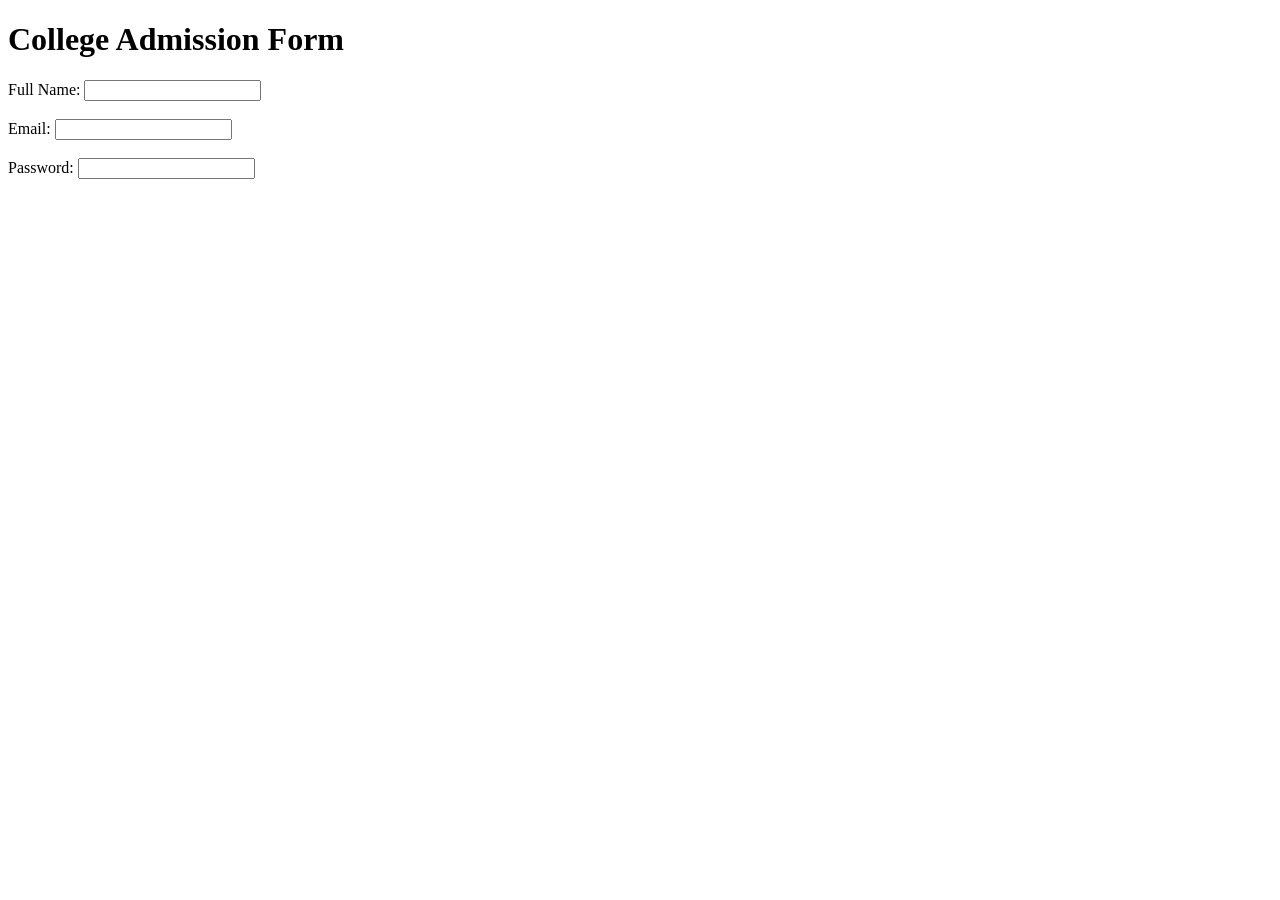
<file: form.html>
<!Doctype html>
<html>
<head>
<title>
<b> form </b>
</title>
</head>
<body>
<h1> College Admission Form </h1>
<form> 
<label>Full Name:</label>
<input type ="text" name="name">
<br><br>
<label>Email:</label>
<input type="email" name="email">
<br><br>
<label>Password:</label>
<input type="password" name="password">
<br><br>



</body>

</html>
</file>
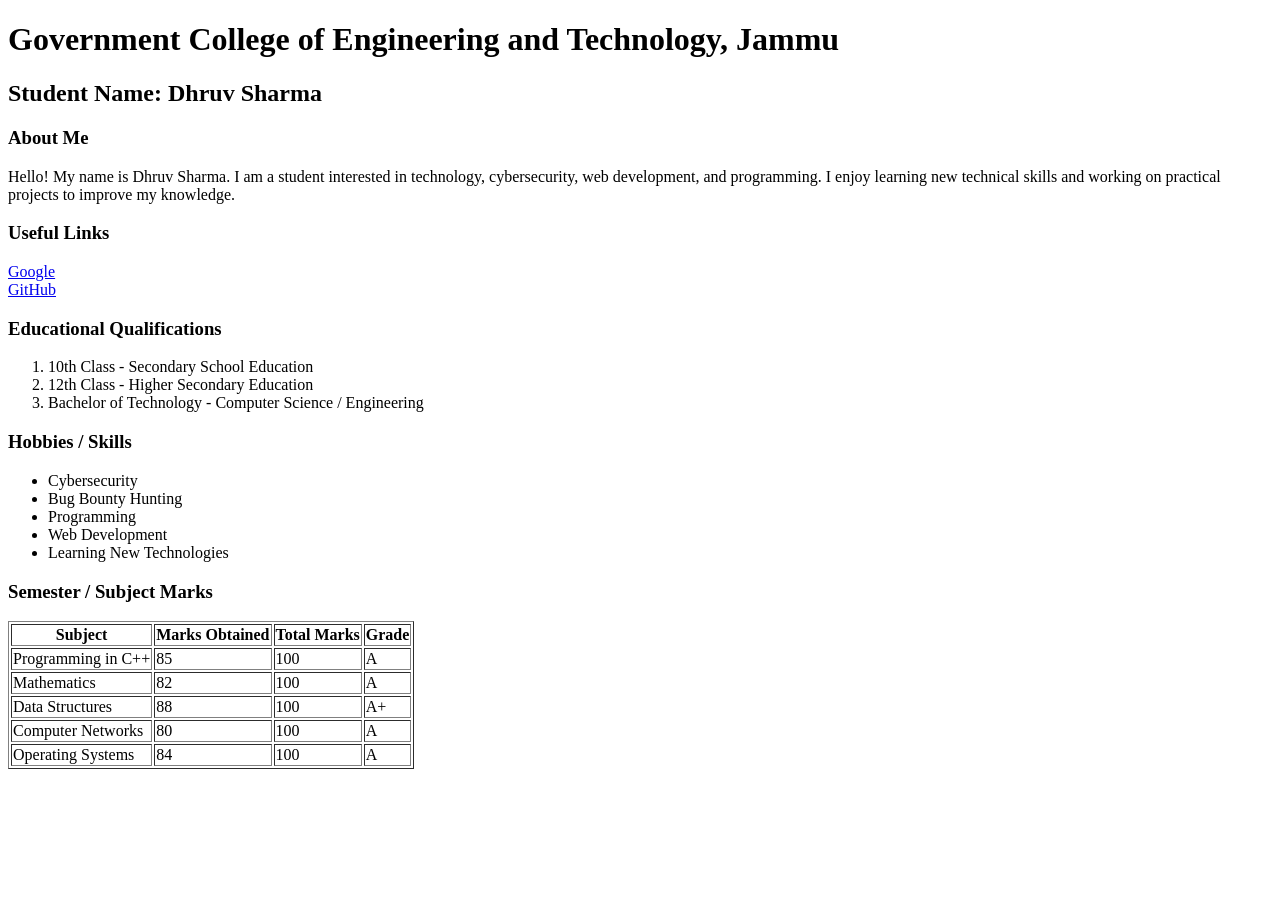
<file: Student Details.html>
<!DOCTYPE html>
<html>
<head>
    <title>Student Information</title>
</head>

<body>

    <!-- College and Student Name -->
    <h1>Government College of Engineering and Technology, Jammu</h1>
    <h2>Student Name: Dhruv Sharma</h2>

    <!-- Introduction -->
    <h3>About Me</h3>
    <p>
        Hello! My name is Dhruv Sharma. I am a student interested in
        technology, cybersecurity, web development, and programming.
        I enjoy learning new technical skills and working on practical
        projects to improve my knowledge.
    </p>

    <!-- Hyperlinks -->
    <h3>Useful Links</h3>
    <a href="https://www.google.com" target="_blank">Google</a>
    <br>
    <a href="https://www.github.com/rudhrapandita" target="_blank">GitHub</a>

    <!-- Educational Qualifications -->
    <h3>Educational Qualifications</h3>
    <ol>
        <li>10th Class - Secondary School Education</li>
        <li>12th Class - Higher Secondary Education</li>
        <li>Bachelor of Technology - Computer Science / Engineering</li>
    </ol>

    <!-- Hobbies and Skills -->
    <h3>Hobbies / Skills</h3>
    <ul>
        <li>Cybersecurity</li>
        <li>Bug Bounty Hunting</li>
        <li>Programming</li>
        <li>Web Development</li>
        <li>Learning New Technologies</li>
    </ul>

    <!-- Semester / Subject Marks -->
    <h3>Semester / Subject Marks</h3>

    <table border="1">
        <tr>
            <th>Subject</th>
            <th>Marks Obtained</th>
            <th>Total Marks</th>
            <th>Grade</th>
        </tr>

        <tr>
            <td>Programming in C++</td>
            <td>85</td>
            <td>100</td>
            <td>A</td>
        </tr>

        <tr>
            <td>Mathematics</td>
            <td>82</td>
            <td>100</td>
            <td>A</td>
        </tr>

        <tr>
            <td>Data Structures</td>
            <td>88</td>
            <td>100</td>
            <td>A+</td>
        </tr>

        <tr>
            <td>Computer Networks</td>
            <td>80</td>
            <td>100</td>
            <td>A</td>
        </tr>

        <tr>
            <td>Operating Systems</td>
            <td>84</td>
            <td>100</td>
            <td>A</td>
        </tr>
    </table>
</body>
</html>
</file>
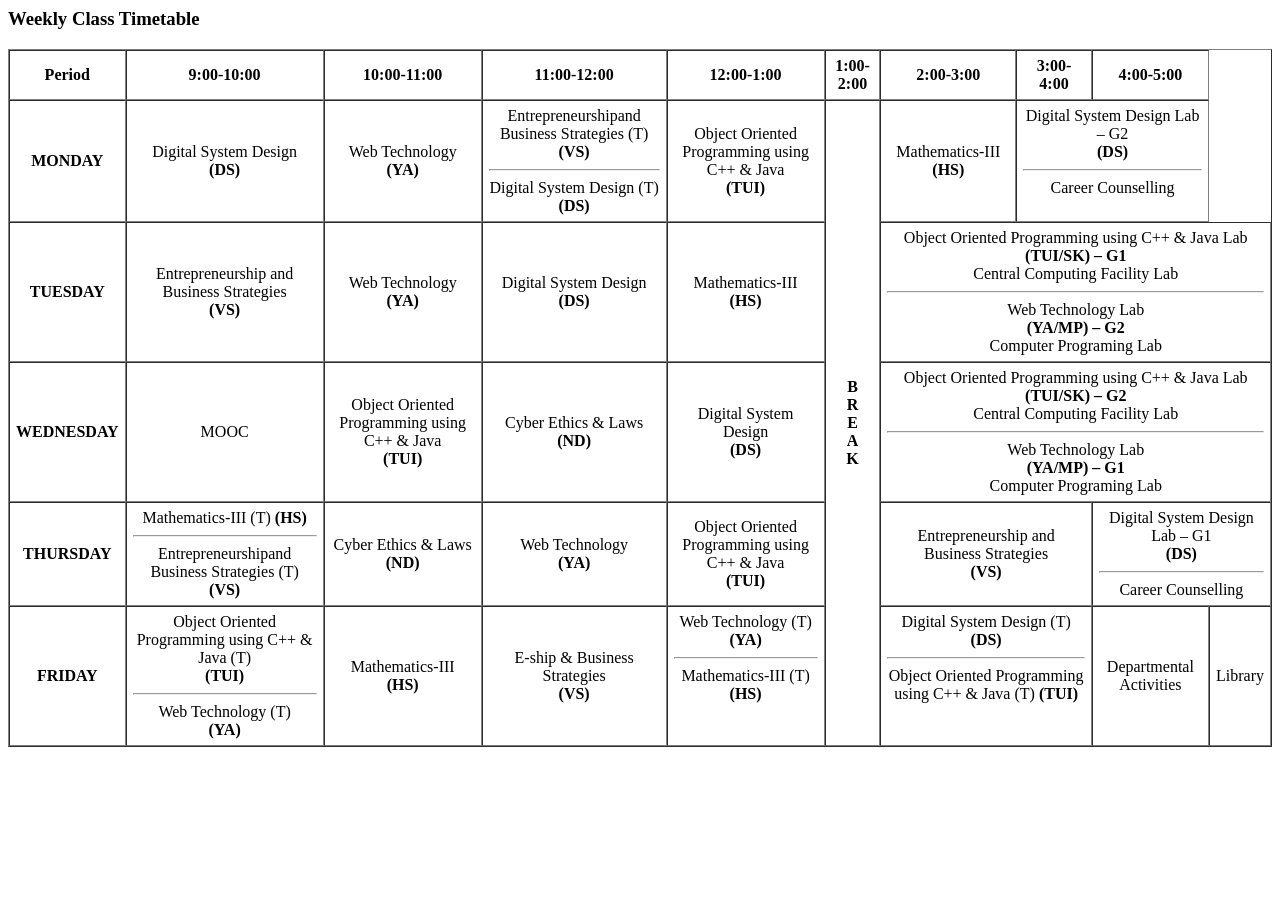
<file: Time Table CSE 1 .html>
<DOCTYPE.html!>
<html>
<head>
</head>
<body>

<h3>Weekly Class Timetable</h3>

    <table border="1" cellspacing="0" cellpadding="6" width="100%" align="center">
      <thead>
        <tr align="center">
          <th>Period</th>
          <th>9:00-10:00</th>
          <th>10:00-11:00</th>
          <th>11:00-12:00</th>
          <th>12:00-1:00</th>
          <th>1:00-2:00</th>
          <th>2:00-3:00</th>
          <th>3:00-4:00</th>
          <th>4:00-5:00</th>
        </tr>
      </thead>
      <tbody>
          <!-- MONDAY -->
        <tr align="center">
          <td><b>MONDAY</b></td>
          <td>Digital System Design<br><b>(DS)</b></td>
          <td>Web Technology<br><b>(YA)</b></td>
          <td valign="top">
            Entrepreneurshipand Business Strategies (T)<br><b>(VS)</b>
            <hr>
            Digital System Design (T)<br><b>(DS)</b>
          </td>
          <td>Object Oriented Programming using C++ & Java<br><b>(TUI)</b></td>
          <th rowspan="5" valign="middle">
            B<br>R<br>E<br>A<br>K 
          </th>
          <!-- <td></td> -->
          <td>Mathematics-III<br><b>(HS)</b></td>
          <td colspan="2" valign="top">
            Digital System Design Lab – G2<br><b>(DS)</b>
            <hr>
            Career Counselling
          </td>
        </tr>

        <!-- TUESDAY -->
        <tr align="center">
          <td><b>TUESDAY</b></td>
          <td>Entrepreneurship and Business Strategies<br><b>(VS)</b></td>
          <td>Web Technology<br><b>(YA)</b></td>
          <td>Digital System Design<br><b>(DS)</b></td>
          <td>Mathematics-III<br><b>(HS)</b></td>
          <td colspan="4" valign="top">
            Object Oriented Programming using C++ & Java Lab<br><b>(TUI/SK) – G1</b><br>
            Central Computing Facility Lab
            <hr>
            Web Technology Lab<br><b>(YA/MP) – G2</b><br>
            Computer Programing Lab
          </td>
        </tr>

        <!-- WEDNESDAY -->
        <tr align="center">
          <td><b>WEDNESDAY</b></td>
          <td valign="middle">MOOC</td>
          <td>Object Oriented Programming using C++ & Java<br><b>(TUI)</b></td>
          <td>Cyber Ethics & Laws<br><b>(ND)</b></td>
          <td>Digital System Design<br><b>(DS)</b></td>
          <td colspan="4" valign="top">
            Object Oriented Programming using C++ & Java Lab<br><b>(TUI/SK) – G2</b><br>
            Central Computing Facility Lab
            <hr>
            Web Technology Lab<br><b>(YA/MP) – G1</b><br>
            Computer Programing Lab
          </td>
        </tr>

        <!-- THURSDAY -->
        <tr align="center">
          <td><b>THURSDAY</b></td>
          <td valign="top">
            Mathematics-III (T) <b>(HS)</b>
            <hr>
            Entrepreneurshipand Business Strategies (T)<br><b>(VS)</b>
          </td>
          <td>Cyber Ethics & Laws<br><b>(ND)</b></td>
          <td>Web Technology<br><b>(YA)</b></td>
          <td>Object Oriented Programming using C++ & Java<br><b>(TUI)</b></td>
          <td colspan="2">Entrepreneurship and Business Strategies<br><b>(VS)</b></td>
          <td colspan="2" valign="top">
            Digital System Design Lab – G1<br><b>(DS)</b>
            <hr>
            Career Counselling
          </td>
        </tr>

        <!-- FRIDAY -->
        <tr align="center">
          <td><b>FRIDAY</b></td>
          <td valign="top">
            Object Oriented Programming using C++ & Java (T)<br><b>(TUI)</b>
            <hr>
            Web Technology (T)<br><b>(YA)</b>
          </td>
          <td>Mathematics-III<br><b>(HS)</b></td>
          <td>E-ship & Business Strategies<br><b>(VS)</b></td>
          <td valign="top">
            Web Technology (T)<br><b>(YA)</b>
            <hr>
            Mathematics-III (T)<br><b>(HS)</b>
          </td>
          <td colspan="2" valign="top">
            Digital System Design (T)<br><b>(DS)</b>
            <hr>
            Object Oriented Programming using C++ & Java (T) <b>(TUI)</b>
          </td>
          <td>Departmental Activities</td>
          <td>Library</td>
        </tr>
      </body>
    </table>
</html>
</file>
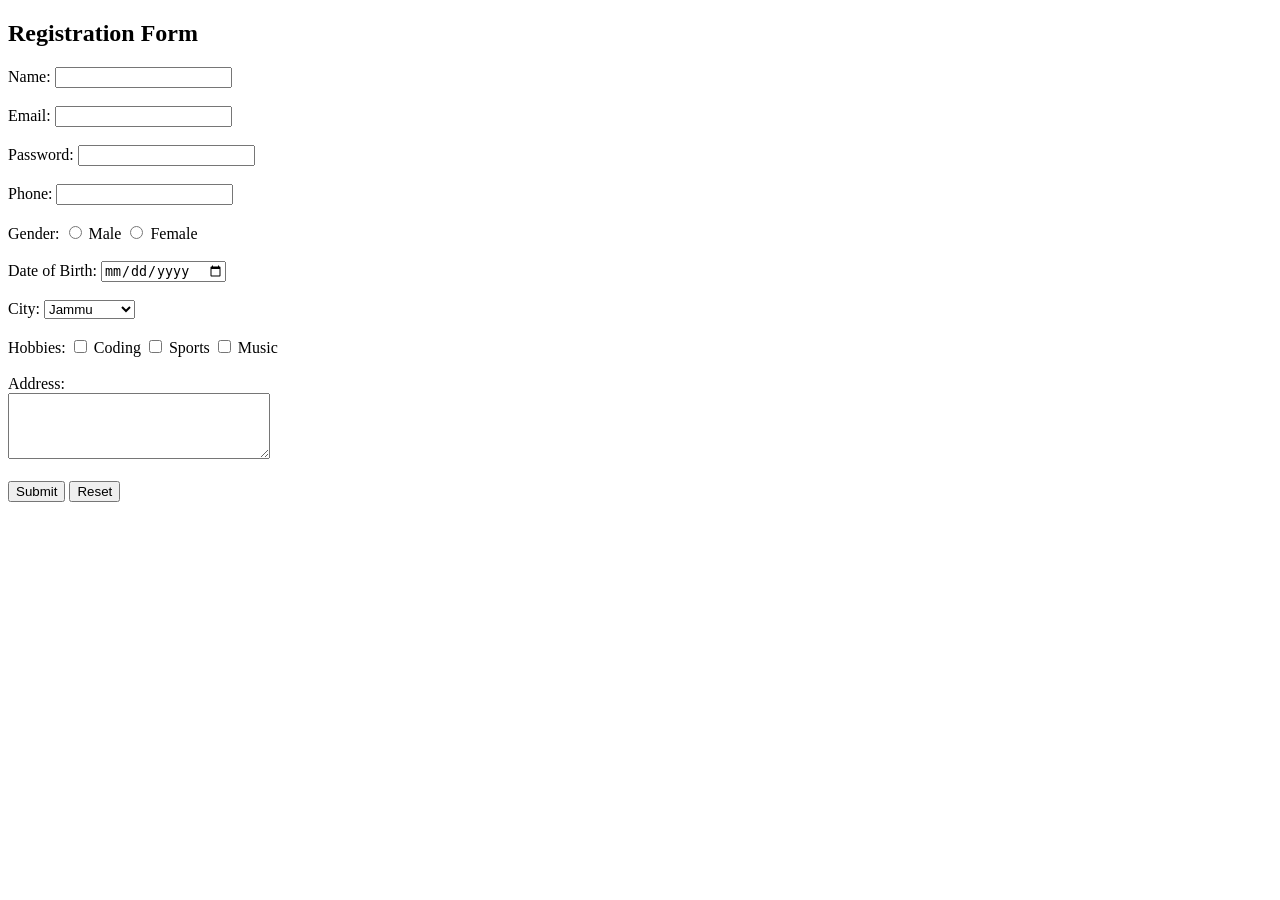
<file: webb/forms.html>
<!DOCTYPE html>
<html>
<head>
    <title>Registration Form</title>
</head>

<body>

    <h2>Registration Form</h2>

    <form>

        <label>Name:</label>
        <input type="text" name="name">
        <br><br>

        <label>Email:</label>
        <input type="email" name="email">
        <br><br>

        <label>Password:</label>
        <input type="password" name="password">
        <br><br>

        <label>Phone:</label>
        <input type="tel" name="phone">
        <br><br>

        <label>Gender:</label>
        <input type="radio" name="gender" value="male"> Male
        <input type="radio" name="gender" value="female"> Female
        <br><br>

        <label>Date of Birth:</label>
        <input type="date" name="dob">
        <br><br>

        <label>City:</label>
        <select name="city">
            <option>Jammu</option>
            <option>Delhi</option>
            <option>Mumbai</option>
            <option>Chandigarh</option>
        </select>
        <br><br>

        <label>Hobbies:</label>
        <input type="checkbox" name="hobby" value="coding"> Coding
        <input type="checkbox" name="hobby" value="sports"> Sports
        <input type="checkbox" name="hobby" value="music"> Music
        <br><br>

        <label>Address:</label><br>
        <textarea name="address" rows="4" cols="30"></textarea>
        <br><br>

        <input type="submit" value="Submit">
        <input type="reset" value="Reset">

    </form>

</body>
</html>
</file>
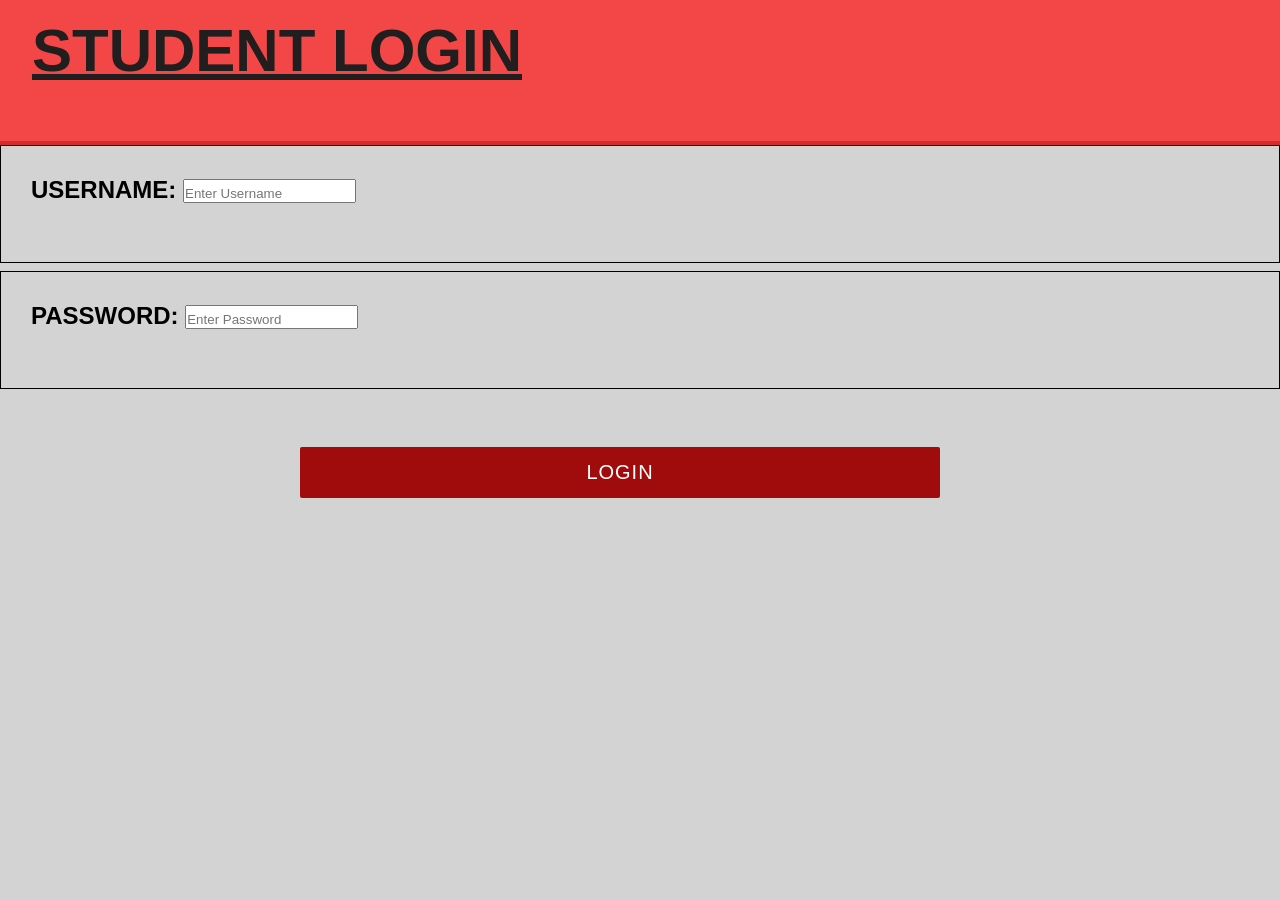
<file: webb/login.html>
<!DOCTYPE html>
<head>
    <title>Student Login - Govt. College of Engineering and Technology - Jammu</title>
    <link rel="stylesheet" href="style.css">
</head>
<body>
    <header>
    <h1>Student Login</h1>
</header>
<form action="dashboard.html" method="get">
    <div class="login-details">
        <label for="username">Username:</label>
        <input type="text" id="username" name="username" placeholder="Enter Username" required>
        <br><br>
    </div>
    <div class="login-details">
        <label for="password">Password:</label>
        <input type="password" id="password" name="password" placeholder="Enter Password" required>
        <br><br>
    </div>
    
    <button
     type="submit" id="login-button">Login</button>
</form>
</body>
</file>
<file: webb/style.css>
* {
    margin: 0;
    padding: 0;
    box-sizing: border-box;
}

body {
    color: #121212;
    background-color: #ffffff; 
}

p, label, select, option, textarea {
    font-family: 'Helvetica Neue', Helvetica, Arial, sans-serif;
    letter-spacing: 0px;
}

header {
    background-color: #f34646;
    border-bottom: 4px solid #d52b2b; 
    padding: 16px 32px;
}

.header-container {
    align-items: center;
    max-width: 1200px;
    margin: 0 auto;
}



main {
   align-items: center;
    margin: 40px auto;
    padding: 0 20px;
}

h1, h2, h3 {
    text-transform: uppercase;
    color: #201e1e;
    font-weight: 900;
}

h2 {
    font-size: 28px;
    padding-left: 15px;
    margin-bottom: 25px;
}

footer {
    background-color: #050505;
    color: #636262;
    text-align: center;
    padding: 25px;
    margin-top: 60px;
    font-size: 13px;
    border-top: 1px solid #222222;
    text-transform: uppercase;
}






.form-container {
    background: #111111;
    padding: 40px;
    border-radius: 4px;
    max-width: 700px;
    margin: 0 auto;
    border: 2px solid #222222;
    border-top: 6px solid #d20a0a;
}

.form-group {
    margin-bottom: 25px;
}

.form-group label {
    display: block;
    margin-bottom: 8px;
    font-weight: bold;
    text-transform: uppercase;
    color: #000000;
    font-size: 0.9rem;
}

.form-group input[type="text"],
.form-group input[type="email"],
.form-group input[type="date"],
.form-group select,
.form-group textarea {
    width: 100%;
    padding: 12px;
    background-color: #720000;
    border: 1px solid #333333;
    border-radius: 2px;
    color: #ffffff;
    font-size: 16px;
}

.form-group input:focus, .form-group select:focus, .form-group textarea:focus {
    outline: none;
    border-color: #ec3939;
    color :#000000
}

.radio-group, .checkbox-group {
    display: flex;
    flex-wrap: wrap;
    gap: 20px;
    align-items: center;
    padding-top: 5px;
    color: #000000;
}

.radio-group label, .checkbox-group label {
    text-transform: none;
    font-weight: normal;
}

.btn-container {
    display: flex;
    gap: 15px;
    margin-top: 30px;
}

button {
    font-family: 'Impact', sans-serif;
    text-transform: uppercase;
    letter-spacing: 1px;
    padding: 14px 30px;
    border: none;
    border-radius: 2px;
    font-size: 20px;
    cursor: pointer;
    transition: background-color 0.2s;
}

button[type="submit"] {
    background-color: #a00c0c;
    color: white;
    width: 70%;
}

button[type="submit"]:hover {
    background-color: #f32a2a;
}

button[type="reset"] {
    background-color: #333333;
    color: #ffffff;
    width: 30%;
}

button[type="reset"]:hover {
    background-color: #444444;
}




nav ul {
    display: flex;
    list-style: none;
    gap: 15px;
}

nav ul li a {
    color: #ffffff;
    text-decoration: none;
    font-weight: bold;
    text-transform: uppercase;
    padding: 10px 18px;
    border-radius: 2px;
    transition: all 0.2s ease-in-out;
}

nav ul li a:hover, nav ul li a.active {
    background-color: #9a0101;
    color: #ffffff;
}


.faculty-container,
.student-details {
    display: grid;
    grid-template-columns: repeat(auto-fit, minmax(250px, 1fr));
    gap: 20px;
}

.faculty-card {
    text-align: center;
    display: flex;
    flex-direction: column;
    align-items: center;
    min-height: 200px;
    padding: 20px;
    border: 2px solid #d20a0a;
    border-radius: 8px;
    background-color: #ffffff;
    box-shadow: 0 4px 12px rgba(0, 0, 0, 0.12);
}
img[alt="Faculty member photo"] {
    width: 100px;
    height: 100px;
    margin-bottom: 10px;
}
img[alt="student photo"] {
    height: 10px;
    width: 10px;
}
h1 {
    text-align: center;
    margin-bottom: 40px;
    font-size: 60px;
    font-family: 'Impact', sans-serif;
    font-weight: bold;
    text-decoration: underline;
    display : inline-block;
}
.heading {
    margin-bottom: 40px;
    font-size: 30px;
    font-weight: bold;
    text-decoration: underline;
}

.gallery-grid {
    display: grid;
    grid-template-columns: repeat(auto-fit, minmax(280px, 1fr));
    gap: 15px;
}

.gallery-item {
    position: relative;
    overflow: hidden;




    
    height: 240px;
    border: 3px solid #222222;
}

.gallery-item img {
    width: 100%;
    height: 100%;
    object-fit: cover;
    filter: grayscale(30%);
    transition: all 0.3s ease;
}

.gallery-item:hover img {
    transform: scale(1.03);
    filter: grayscale(0%);
}

.gallery-item:hover {
    border-color: #3b1f6e;
}

.student-card {
    text-align: center;
    display: flex;
    flex-direction: column;
    align-items: center;
    min-height: 200px;
}

.student-card img {
    width: 100px;
    height: 100px;
    margin-bottom: 10px;
}

.wellcome-section h2,p{
    margin-bottom: 80px;
}

.student-login {
    background-color: #c01300;
    color: white;
    font-size: 16px;
    cursor: pointer;
    transition: background-color 0.2s;
    position: absolute;
    right: 30px;
    top: 30px;
}


.login-details{
   padding : 30px ;
   border : 1px solid black;
}

#login-button{
    padding : 30 px ;
    margin-left : 300px ;
    align-items: center;
    width : 50% ;
    margin-top: 50px;
}

.login-details{
        display: block;
    margin-bottom: 8px;
    font-weight: bold;
    text-transform: uppercase;
    color: #000000;
    font-size: 24px ;
}

#username{
    gap: 20px;
    align-items: center;
    padding-top: 5px;
    color: #000000;
}

#password{
    gap: 20px;
    align-items: center;
    padding-top: 5px;
    color: #000000;
}



.logo-img {
  height: 100px;   
  width: auto;            
  display: inline-block;  
  margin-right: 20px; 
  transition: transform 0.3s ease;
}

.logo-img:hover {
  transform: scale(1.05);  
  cursor: pointer;
}
body {
    font-family: Arial;
    margin: 0;
    background-color: lightgray;
}


.dashboard-header {
    background-color: darkblue;
    color: white;
    padding: 15px;
    display: flex;
    justify-content: space-between;
}

.dashboard-logo {
    display: flex;
    align-items: center;
}

.dashboard-logo img {
    width: 50px;
    height: 50px;
    margin-right: 10px;
}

.dashboard-logo h2 {
    margin: 0;
}

.dashboard-logo p {
    margin: 5px 0;
}

.student-top {
    display: flex;
    gap: 15px;
    align-items: center;
}



.dashboard-container {
    display: flex;
}

.sidebar {
    width: 200px;
    background-color: white;
    min-height: 600px;
}

.sidebar a {
    display: block;
    padding: 15px;
    text-decoration: none;
    color: black;
}

.sidebar a:hover {
    background-color: lightgrey;
}



.dashboard-main {
    padding: 25px;
}



.dashboard-cards {
    display: flex;
    gap: 15px;
}

.dashboard-card {
    background-color: white;
    padding: 20px;
    width: 150px;
}
</file>
